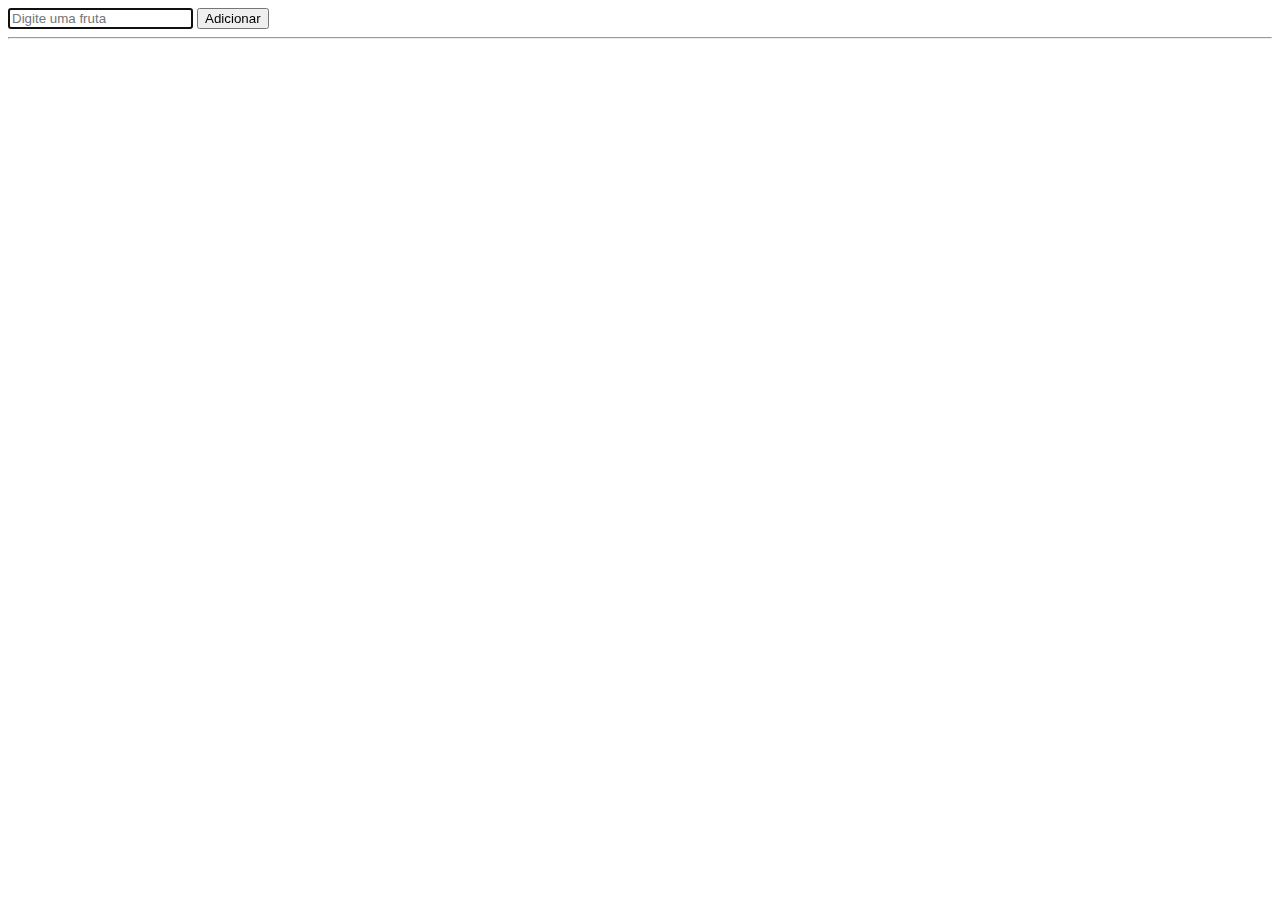
<file: exercicios/002/002.html>
<!DOCTYPE html>
<html lang="pt-BR">
<head>
    <meta charset="UTF-8">
    <meta name="viewport" content="width=device-width, initial-scale=1.0">
    <title>Document</title>
    <script src="002.js" defer></script>
</head>
<body>
    <input type="text" name="inFrutas" id="inFrutas" placeholder="Digite uma fruta" autofocus/>

    <button id="btnAdicionar">Adicionar</button>
<hr>
    <div id="outResposta"></div>
</body>
</html>
</file>
